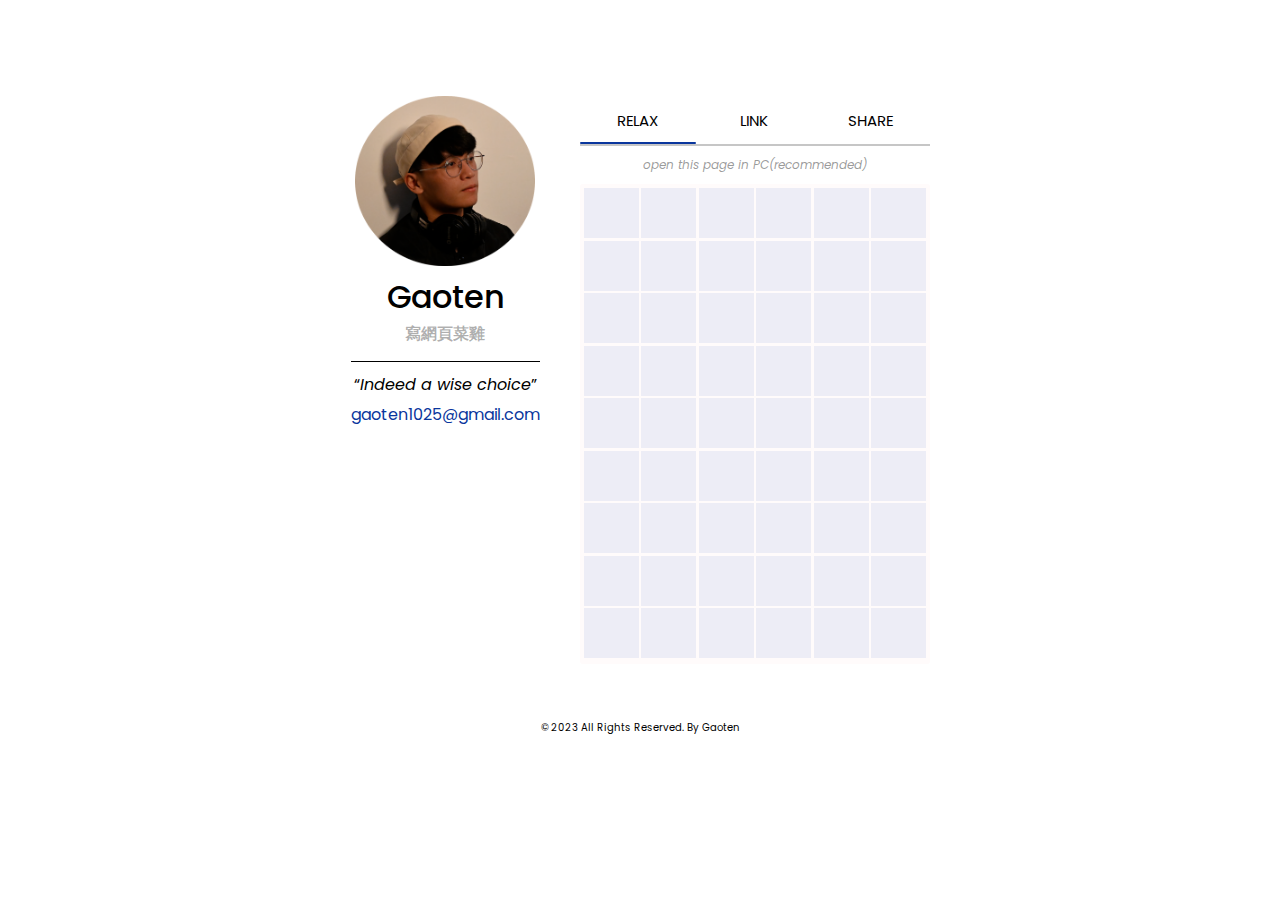
<file: project.html>
<!DOCTYPE html>
<html>
<head>
    <meta charset="UTF-8">
    <meta name="viewport" content="width=device-width,initial-scale=1.0">
    <title> Gaoten </title>
    <link rel="stylesheet" href="css/project.css">
    <link rel="stylesheet" href="css/globe.css">
    
</head>
<body>
    <div class="container">
        <div class="seperate">
            <div class="left">
                <div class="left-in">
                    <img src="img/DSC_5560.png" alt="photo">
                    <h1>Gaoten</h1>
                    <h2 class="title">寫網頁菜雞</h2>
                  
                    <p><q><i>Indeed a wise choice</i></q></p>
                    <a class="mail" href="mailto:gaoten1025@gmail.com?subject=有話想對Gaoten說">gaoten1025@gmail.com</a>
                </div>
            </div>
            <div class= "right">                
                <nav>
                    <a href="#">Relax</a>
                    <a href="index.html">Link</a>
                    <a href="rec.html">Share</a>
                    <div class="animated start-home"></div>
                 </nav>
                 <div class="hint">
                    <p><i>open this page in PC(recommended)</i></p>
                 </div>
                
                
                <div class="btn">
                    <section>
                        <span></span>
                        <span></span>
                        <span></span>
                        <span></span>
                        <span></span>
                        <span></span>
                        <span></span>
                        <span></span>                        
                        <span></span>
                        <span></span>
                        <span></span>                        
                        <span></span>
                        <span></span>
                        <span></span>
                        <span></span>
                        <span></span>
                        <span></span>
                        <span></span>
                        <span></span>
                        <span></span>
                        <span></span>
                        <span></span>
                        <span></span>
                        <span></span>
                        <span></span>                        
                        <span></span>
                        <span></span>
                        <span></span>                        
                        <span></span>
                        <span></span>
                        <span></span>
                        <span></span>
                        <span></span>
                        <span></span>
                        <span></span>
                        <span></span>
                        <span></span>
                        <span></span>
                        <span></span>
                        <span></span>
                        <span></span>
                        <span></span>                        
                        <span></span>
                        <span></span>
                        <span></span>                        
                        <span></span>
                        <span></span>
                        <span></span>
                        <span></span>
                        <span></span>
                        <span></span>
                        <span></span>
                        <span></span>
                        <span></span>



                        
                    </section>

                    
                </div>

            </div>
        </div>
        <footer class="footer">
            <p>© 2023 All Rights Reserved. By Gaoten</p>
        </footer>
        
    </div>

</body>
</html>
</file>
<file: css/project.css>
@import url('https://fonts.googleapis.com/css2?family=Poppins:ital,wght@0,200;0,300;0,400;0,500;0,600;0,700;0,800;0,900;1,100;1,200;1,300;1,400;1,500;1,600;1,700;1,800;1,900&display=swap');

* {
    margin: 0;
    padding: 0;
    box-sizing: border-box;
}
 body {
    font-family: 'Poppins', sans-serif;
    color: black;
 }

.container {
    display: block;
    padding-top: 80px;
}
.seperate {
    box-sizing: border-box;
    display: flex;
    flex-flow: row wrap;
    margin-top: -40px;
    width: calc(100% + 40px);
    margin-left: -40px;
    -webkit-box-pack: center;
    justify-content: center;
    padding: 16px;
}

.left {
    text-align: center;
    padding-top: 40px;
    padding-left: 40px  ;
}

.left-in img {
    width: 180px;
}
.left-in h1 {
    font-weight: 500;
}
.left-in h2{
    color:rgba(0, 0, 0, 0.313);
    font-size: 16px;
    font-weight: 600;
    padding-bottom: 15px;
    border-bottom: 1px solid black;
}
.left-in p {
    padding-top: 10px;
}
.left-in a {
    display: block;
    padding-top: 5px;
    color: #0A369D;
}

.right{
    padding-top: 40px;
    padding-left: 40px;
    padding-bottom: 40px;
}

nav {
    display: block;
    margin: auto;
    position: relative;
    width: 350px;
    height: 50px;
    border-bottom: 2px solid rgba(65, 65, 65, 0.301);
    border-radius: 0px;
    font-size:0; 
}
nav a {
    position: relative;
    font-size: 15px;
    color: black;
    text-decoration: none;
    line-height:50px ;
    display: inline-block;
    text-align: center;
    text-transform: uppercase;
    z-index: 1;
    transition: all 0.2s  ease-in-out 0s;
    
}
nav a:hover {
    background-color: #c3bef715;
    color: #0A369D;
    z-index: 2;
}

nav .animated {
    position: absolute;
    content: "";
    /*height: 100%;
    top: 0;*/
    height: 5%;
    bottom: 0;
    background-color: #0A369D;
    width: 116.6px;
    border-radius: 7px;
    z-index: 0;
    transition: all 0.2s  ease-in-out 0s;
    

}

/*動畫*/
a:nth-child(1) {
    width: 116.6px;
}
nav .start-home ,a:nth-child(1):hover~.animated {
    width: 116.6px;
    left: 0;
}

a:nth-child(2) {
    width: 116.6px;
}
nav .start-home ,a:nth-child(2):hover~.animated {
    width: 116.6px;
    left: 116.6px;
}

a:nth-child(3) {
    width: 116.6px;
}
nav .start-home ,a:nth-child(3):hover~.animated {
    width: 116.6px;
    left: 233.2px;
}
nav .start-home ,a:nth-child(1):hover~.animated {
    width: 116.6px;
    left: 0;
}


.hint {
    padding: 10px 0;
    text-align: center;
    font-size: 12px;
    color: rgba(42, 42, 42, 0.47);
    
}





.btn {
    width: 350px;
    height:480px;
    border: 1px  #0A369D;

    background-color: rgb(255, 251, 251);
    border-radius: 3px;
    

}

/*
section::before {
    content: '';
    position: absolute;
    width: 100%;
    height: 100%;
    background: linear-gradient(#000,#0f0,#000);
    animation: animate 5s linear infinite;
}

@keyframes animate{
    0%{
        transform: translateY(-100%);
    }
    100%{
        transform: translateY(100%);
    }
}
*/


section {
    border-radius: 3px;
    width: 350px;
    height:480px;
    position: absolute;
    padding-left: 4px;
    padding-top: 4px;
    padding-bottom: 6px;
    width: 1;
    display: flex;
    justify-self: center;
    align-items: center;
    gap:2.5px;
    flex-wrap: wrap;
    overflow: hidden;
}
.btn section span {

    position: relative;
    display: block;
    width: 55px;
    height: 50px;
    background: #ededf6;
    z-index: 2;
    transition: 1.2s ;
    
}
.btn section span:hover {

    cursor:grab;
    background-color: rgb(47, 255, 1);
    transition: 0s;
}

/*
.btn section span:nth-child(odd):hover {

    cursor:crosshair;
    background-color: rgb(47, 255, 1);
    transition: 0s;
}
.btn section span:nth-child(even):hover {
    cursor:crosshair;
    background-color: rgb(42, 197, 7);
    transition: 0s;
}
*/

.btn div a {
    background-color: white;
    color: #0A369D;
    padding: 14px 25px;
    border: 1px solid #0A369D;
    border-radius: 4px;
    width: 350px;
    text-align: center;
    text-decoration: none;
    display: inline-block;
    animation: all 1s ease-in-out;
    max-width: 350px;
    margin-top: 15px;
}

.btn div a:hover {
    background-color: #92b4f41f;

}
</file>
<file: css/globe.css>
body {
    background:#fff;
}

.mail {
    text-decoration: none;
}

.left-in a:hover {
    border-bottom: 1.5px solid ;
}

.footer p {
    font-size: 10px;
    text-align: center;
}


.btn a:hover {
    font-size: 105%;
}

/*icon css*/
.btn div a {
    border: 1px solid #0a369d9d;
    padding-top: 7px;
    line-height: 30px;
    
}

.btn div p {
    color:#0d41bbfc;
}


@media (max-width: 632.99px) { 
    .container {
        padding-top: 40px;
    }
}
.fa-brands  {
    color:#1f4cb5;
}
</file>
